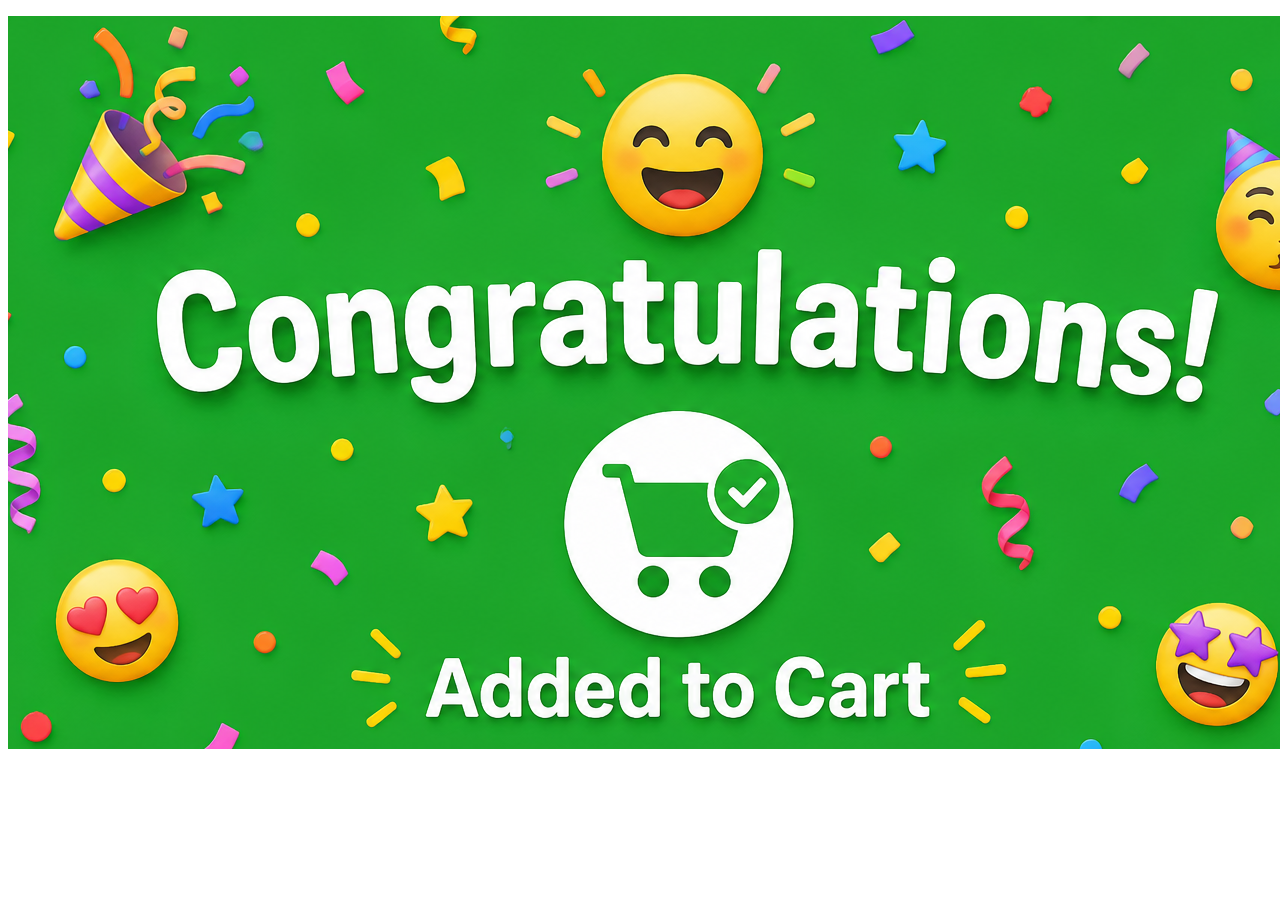
<file: congrats.html>
<!DOCTYPE html>
<html>
    <head>
         <meta charset="UTF-8">
        <meta name="viewport" content="width=devide-width,initial-scale=1.0">
        <title>
            congratulations
        </title>
        <style>
            .img{
               
                display: flex;
              align-items: center;
              
             
            }
        </style>
    </head>
    <body>
        <p class="img"> <img src="Added to cart.png"></p>
    </body>
</html>
</file>
